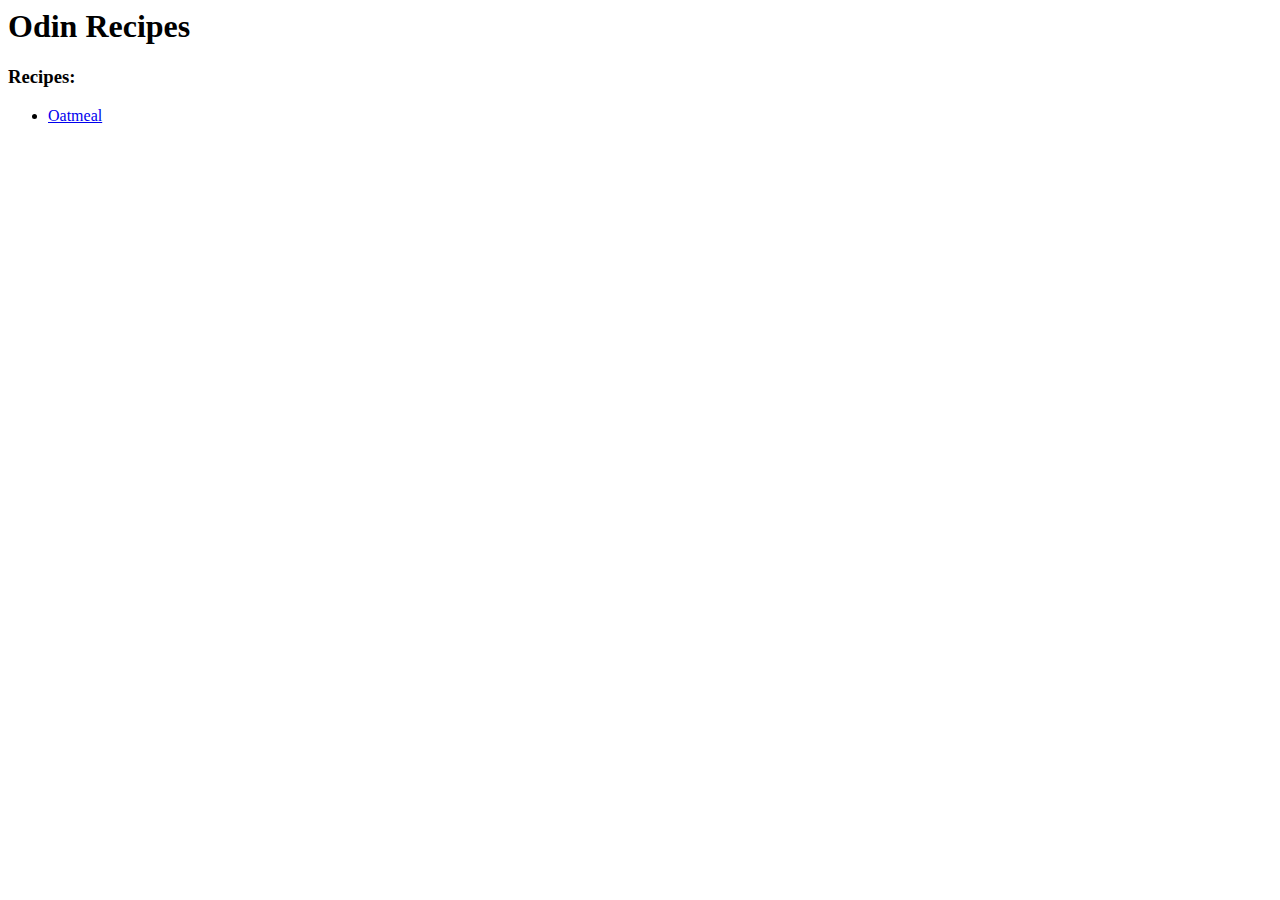
<file: index.html>
<html lang="en">
    <head>
        <meta charset="UTF-8">
        <title>Odin Recipes</title>
    </head>

    <body>
        
        <h1>Odin Recipes</h1>
        <h3>Recipes:</h3>
        <ul>
            <li><a href="./recipes/oatmeal.html">Oatmeal</a></li>
        </ul>

    </body>
</html>
</file>
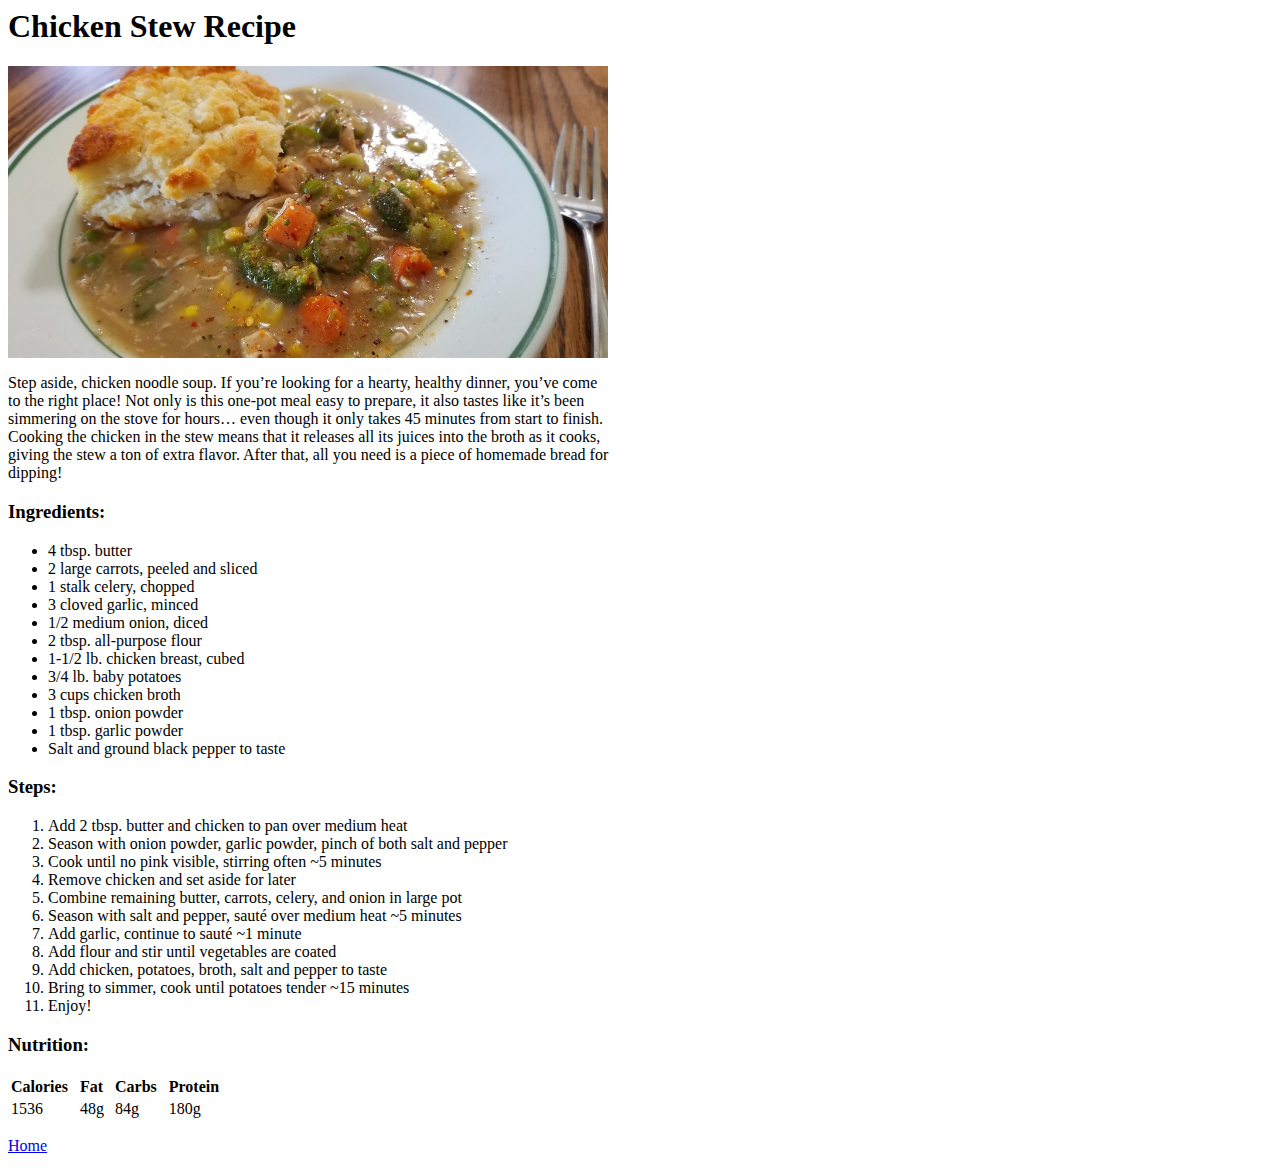
<file: recipes/chickenstew.html>
<html lang="en">
    <head>
        <meta charset="UTF-8">
        <title>Chicken Stew Recipe</title>
    </head>
    <body>
        <!-- Description -->
        <h1>Chicken Stew Recipe</h1>
        <img src="../images/chickenstew.jpg" alt="Bowl of oatmeal" width="600">
        <p>
            Step aside, chicken noodle soup. If you’re looking for a hearty, healthy dinner, you’ve come<br>
            to the right place! Not only is this one-pot meal easy to prepare, it also tastes like it’s been<br>
            simmering on the stove for hours… even though it only takes 45 minutes from start to finish.<br>
            Cooking the chicken in the stew means that it releases all its juices into the broth as it cooks,<br>
            giving the stew a ton of extra flavor. After that, all you need is a piece of homemade bread for<br>
            dipping!
        </p>

        <!-- Ingredients -->
        <h3>Ingredients:</h3>
        <ul>
            <li>4 tbsp. butter</li>
            <li>2 large carrots, peeled and sliced</li>
            <li>1 stalk celery, chopped</li>
            <li>3 cloved garlic, minced</li>
            <li>1/2 medium onion, diced</li>
            <li>2 tbsp. all-purpose flour</li>
            <li>1-1/2 lb. chicken breast, cubed</li>
            <li>3/4 lb. baby potatoes</li>
            <li>3 cups chicken broth</li>
            <li>1 tbsp. onion powder</li>
            <li>1 tbsp. garlic powder</li>
            <li>Salt and ground black pepper to taste</li>
        </ul>

        <!-- Steps -->
        <h3>Steps:</h3>
        <ol>
            <li>Add 2 tbsp. butter and chicken to pan over medium heat</li>
            <li>Season with onion powder, garlic powder, pinch of both salt and pepper</li>
            <li>Cook until no pink visible, stirring often ~5 minutes</li>
            <li>Remove chicken and set aside for later</li>
            <li>Combine remaining butter, carrots, celery, and onion in large pot</li>
            <li>Season with salt and pepper, sauté over medium heat ~5 minutes</li>
            <li>Add garlic, continue to sauté ~1 minute</li>
            <li>Add flour and stir until vegetables are coated</li>
            <li>Add chicken, potatoes, broth, salt and pepper to taste</li>
            <li>Bring to simmer, cook until potatoes tender ~15 minutes</li>
            <li>Enjoy!</li>
        </ol>

        <!-- Nutritional Information -->
         <h3>Nutrition:</h3>
         <table>
            <tr>
                <th>Calories&nbsp;&nbsp;</th>
                <th>Fat&nbsp;&nbsp;</th>
                <th>Carbs&nbsp;&nbsp;</th>
                <th>Protein&nbsp;&nbsp;</th>
            </tr>
            <tr>
                <td>1536</td>
                <td>48g</td>
                <td>84g</td>
                <td>180g</td>
            </tr>
         </table>

        <p><a href="../index.html">Home</a></p>
    </body>
</html>
</file>
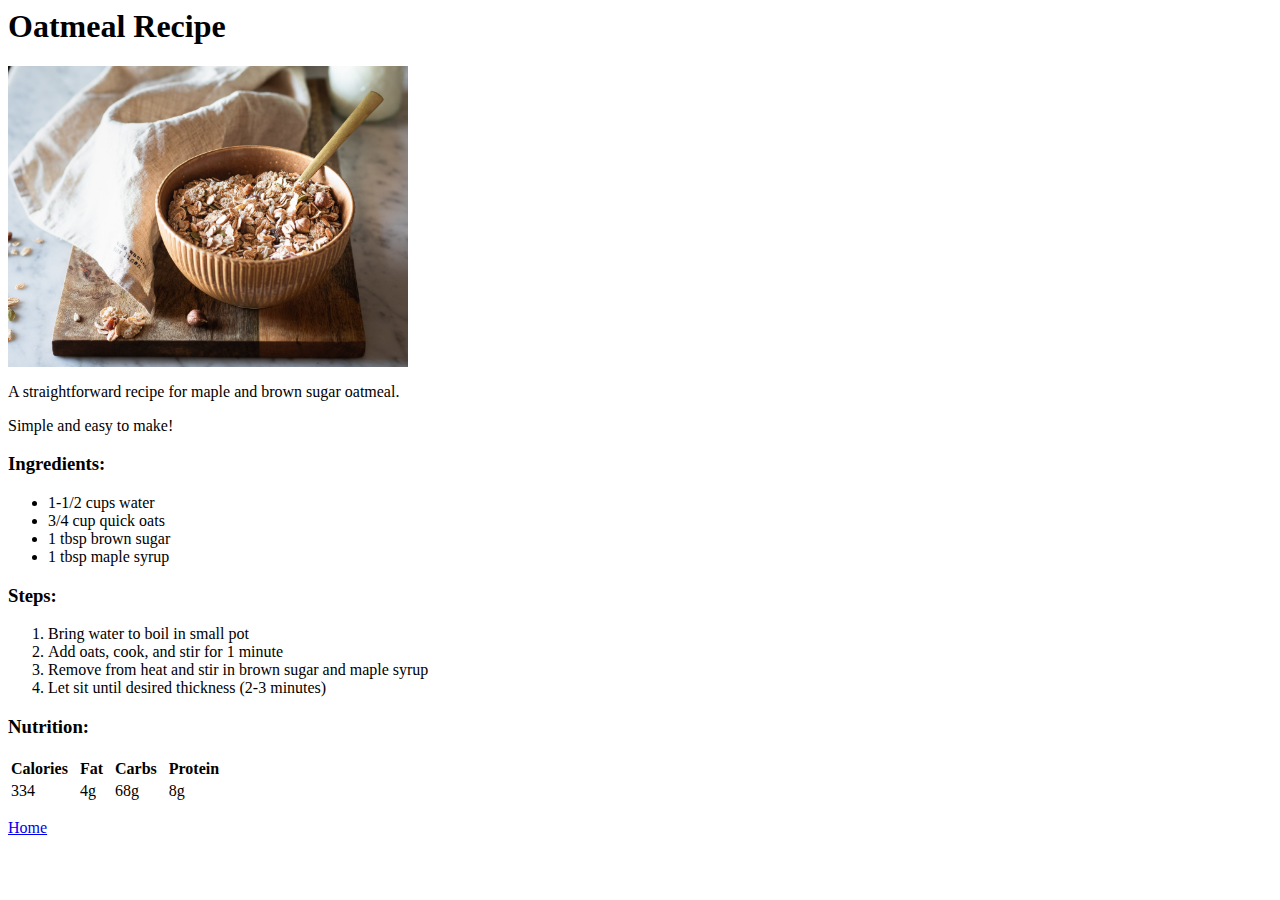
<file: recipes/oatmeal.html>
<html lang="en">
    <head>
        <meta charset="UTF-8">
        <title>Oatmeal Recipe</title>
    </head>
    <body>
        <!-- Description -->
        <h1>Oatmeal Recipe</h1>
        <img src="../images/oatmeal.jpg" alt="Bowl of oatmeal" width="400">
        <p>A straightforward recipe for maple and brown sugar oatmeal.</p>
        <p>Simple and easy to make!</p>

        <!-- Ingredients -->
        <h3>Ingredients:</h3>
        <ul>
            <li>1-1/2 cups water</li>
            <li>3/4 cup quick oats</li>
            <li>1 tbsp brown sugar</li>
            <li>1 tbsp maple syrup</li>
        </ul>

        <!-- Steps -->
        <h3>Steps:</h3>
        <ol>
            <li>Bring water to boil in small pot</li>
            <li>Add oats, cook, and stir for 1 minute</li>
            <li>Remove from heat and stir in brown sugar and maple syrup</li>
            <li>Let sit until desired thickness (2-3 minutes)</li>
        </ol>

        <!-- Nutritional Information -->
         <h3>Nutrition:</h3>
         <table>
            <tr>
                <th>Calories&nbsp;&nbsp;</th>
                <th>Fat&nbsp;&nbsp;</th>
                <th>Carbs&nbsp;&nbsp;</th>
                <th>Protein&nbsp;&nbsp;</th>
            </tr>
            <tr>
                <td>334</td>
                <td>4g</td>
                <td>68g</td>
                <td>8g</td>
            </tr>
         </table>

        <p><a href="../index.html">Home</a></p>
    </body>
</html>
</file>
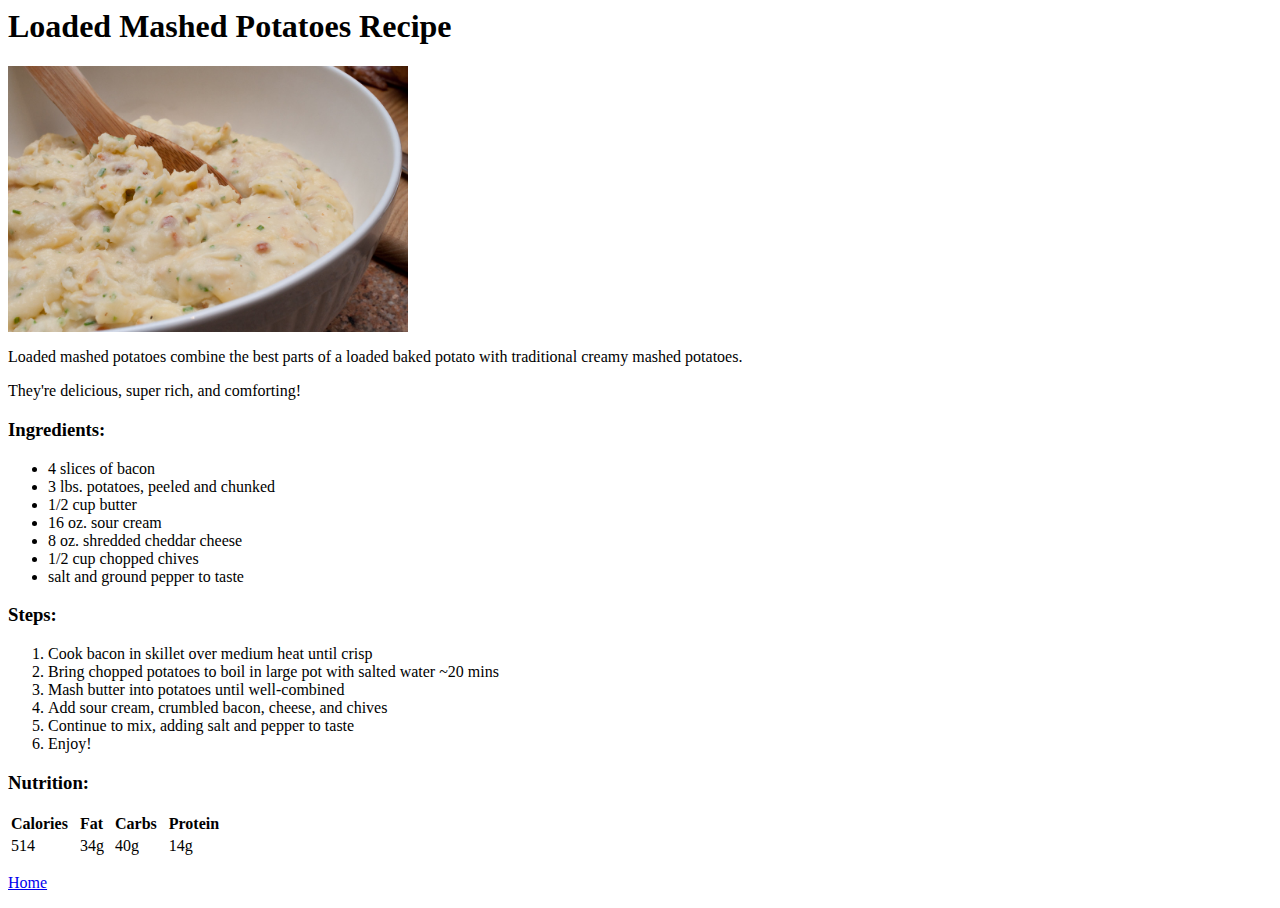
<file: recipes/potatoes.html>
<html lang="en">
    <head>
        <meta charset="UTF-8">
        <title>Mashed Potatoes Recipe</title>
    </head>
    <body>
        <!-- Description -->
        <h1>Loaded Mashed Potatoes Recipe</h1>
        <img src="../images/potatoes.jpg" alt="Bowl of mashed potatoes" width="400">
        <p>Loaded mashed potatoes combine the best parts of a loaded baked potato with traditional creamy mashed potatoes.</p>
        <p>They're delicious, super rich, and comforting!</p>

        <!-- Ingredients -->
        <h3>Ingredients:</h3>
        <ul>
            <li>4 slices of bacon</li>
            <li>3 lbs. potatoes, peeled and chunked</li>
            <li>1/2 cup butter</li>
            <li>16 oz. sour cream</li>
            <li>8 oz. shredded cheddar cheese</li>
            <li>1/2 cup chopped chives</li>
            <li>salt and ground pepper to taste</li>
        </ul>

        <!-- Steps -->
        <h3>Steps:</h3>
        <ol>
            <li>Cook bacon in skillet over medium heat until crisp</li>
            <li>Bring chopped potatoes to boil in large pot with salted water ~20 mins</li>
            <li>Mash butter into potatoes until well-combined</li>
            <li>Add sour cream, crumbled bacon, cheese, and chives</li>
            <li>Continue to mix, adding salt and pepper to taste</li>
            <li>Enjoy!</li>
        </ol>

        <!-- Nutritional Information -->
         <h3>Nutrition:</h3>
         <table>
            <tr>
                <th>Calories&nbsp;&nbsp;</th>
                <th>Fat&nbsp;&nbsp;</th>
                <th>Carbs&nbsp;&nbsp;</th>
                <th>Protein&nbsp;&nbsp;</th>
            </tr>
            <tr>
                <td>514</td>
                <td>34g</td>
                <td>40g</td>
                <td>14g</td>
            </tr>
         </table>

        <p><a href="../index.html">Home</a></p>
    </body>
</html>
</file>
